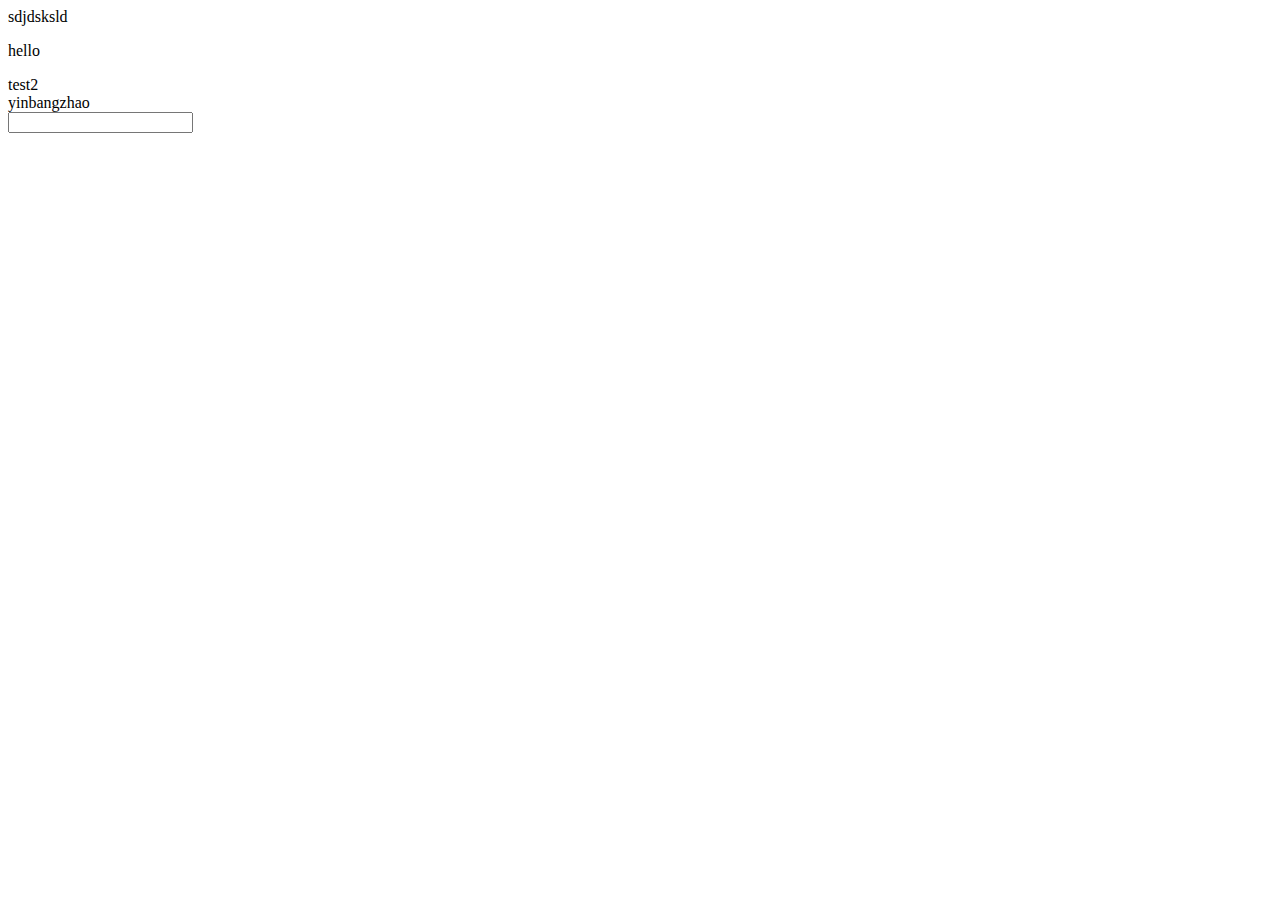
<file: home.html>
<!DOCTYPE html>
<html lang="en">
<head>
    <meta charset="UTF-8">
    <meta name="viewport" content="width=device-width, initial-scale=1.0">
    <title>Document</title>
</head>
<body>
    <div>sdjdsksld</div>
    <p>hello</p>
    <div>test2</div>
    <div>yinbangzhao</div>
    <input type="text">
</body>
</html>
</file>
